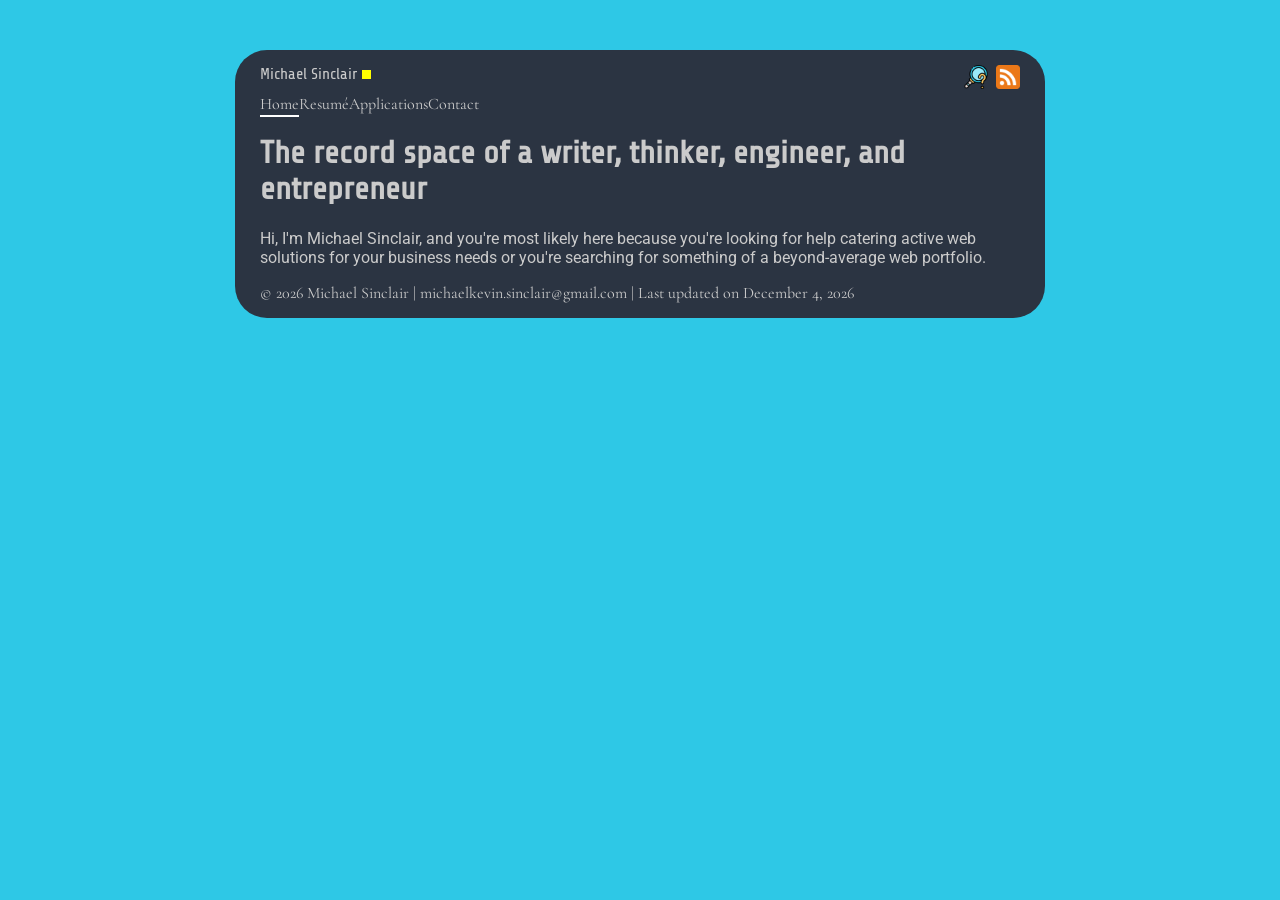
<file: code1/index.html>
<!DOCTYPE html>
<html lang="en">
  <head>
    <meta charset="UTF-8" />
    <meta name="viewport" content="width=device-width, initial-scale=1.0" />
    <title>Record Space - Michael Sinclair - Writer, Thinker, Engineer, Entrepreneur</title>
    <meta name="description" content="A simple portfolio website template." />
    <link rel="stylesheet" href="styles.912bc2.css" />

    <link rel="preconnect" href="https://fonts.googleapis.com">
<link rel="preconnect" href="https://fonts.gstatic.com" crossorigin>
<link href="https://fonts.googleapis.com/css2?family=Cormorant+Garamond:ital,wght@0,300..700;1,300..700&family=Roboto:ital,wght@0,100..900;1,100..900&family=Share+Tech&display=swap" rel="stylesheet">
<link rel="icon" type="image/x-icon" href="./assets/images/favicon.ico">  
</head>
  <body>
    <div id="flex-adjuster"><!-- See body in styles.css -->
        <div class="layout-container" id="first-instance">
            <header>
                <div class="flex-section" id="header-top">
                    <div class="flex-section" id="header-top-left">
                        <div id="title">Michael Sinclair</div>
                        <div id="header-top-left-box"></div>
                    </div>
                    <div class="flex-section" id="header-top-right">
                        <div>
                            <a href="#">
                                <img src="./assets/images/search.png" alt="Search website" />
                            </a>
                        </div>
                        <div>
                            <a href="#">
                                <img src="./assets/images/RSS.png" alt="Join RSS feed" />
                            </a>
                        </div>
                    </div>
                </div>
                <div class="flex-section" id="header-bottom">
                    <div>Home</div>
                    <!-- Used to say: <div>Portfolio</div> -->
                    <div>Resum&eacute;</div>
                    <div>Applications</div>
                    <div>Contact</div>
                </div>
            </header>

            <div id="introduction">
                <h1>The record space of a writer, thinker,
                engineer, and entrepreneur</h1>
                <p>
                    Hi, I&#39;m Michael Sinclair, and you&#39;re most likely here because you&#39;re
                    looking for help catering active web solutions for your business needs or
                    you&#39;re searching for something of a beyond-average web portfolio.
                </p>
            </div>

            <footer id="contact">
                <div class="container">
                    © 2026 Michael Sinclair | michaelkevin.sinclair@gmail.com | Last updated on
                    <span id="month"></span> <span id="day"></span>, <span id="year"></span>
                </div>
            </footer>
        </div>

        <div class="layout-container" id="Resume" style="display: none">
            <object data="./assets/Michael_Sinclair_Resume.pdf#toolbar=0" type="application/pdf" width="100%" height="600px">
                <p>Your browser does not support inline PDFs. 
                <a href="path/to/document.pdf">Download the PDF</a> instead.
                </p>
            </object>
        </div>
    </div>

    <script src="./script.820ao.js" type="text/javascript"></script>
  </body>
</html>
</file>
<file: code1/styles.912bc2.css>
body{
    background-color: #33D6F5;
    background-color: #2ec8e6;
    justify-content: center;
    display: flex;

    font-family: "Cormorant Garamond", sans-serif;
}

#first-instance{
    margin-top: 42px;
}

#Resume{
    min-height: 460px;
}

#Resume object{
    height: calc(100% - 6px);
}

.layout-container{
    background-color: #2B3442;
    color: rgb(203, 203, 203);
    padding: 15px 25px;
    border-radius: 32px;
    margin-bottom: 14px;
    box-sizing: border-box;
    width: 100%;
    max-width: 810px;
}

.flex-section{
    display: flex;
}

#header-top{
    width: 100%;
    justify-content: space-between;
}

#header-top-left-box{
    background-color: #FFFF00;
    width: 9px;
    height: 9px;
    position: relative;
    left: 5px;
    top: 5px;
}

h1, h2, h3, h4, h5, h6, #header-top-left #title{
    font-family: 'Share Tech', serif;
}

#header-top-right{
    gap: 8px;
}

#header-top-right img{
    width: 24px;
}

#header-top-right img:hover, #header-top-right img:active{
    opacity: 0.7;
}

#header-bottom > div{
    position: relative;
    cursor: pointer;
}

/**
 * TODO: the underline animation on the release of a hover should close right, not left
 */
#header-bottom > div::after{
    content: "";
    position: absolute;
    left: 0;
    bottom: -3px;
    height: 2px;
    width: 0;
    background-color: #fff;
    transition: width 250ms ease;
}

#header-bottom > div:hover::after,
#header-bottom > div.active::after{
    width: 100%;
    height: 2px;
}

@media (prefers-reduced-motion: reduce){
    #header-bottom > div::after{
        transition: none;
    }
}

p{
    font-family: Roboto, sans-serif;
}
</file>
